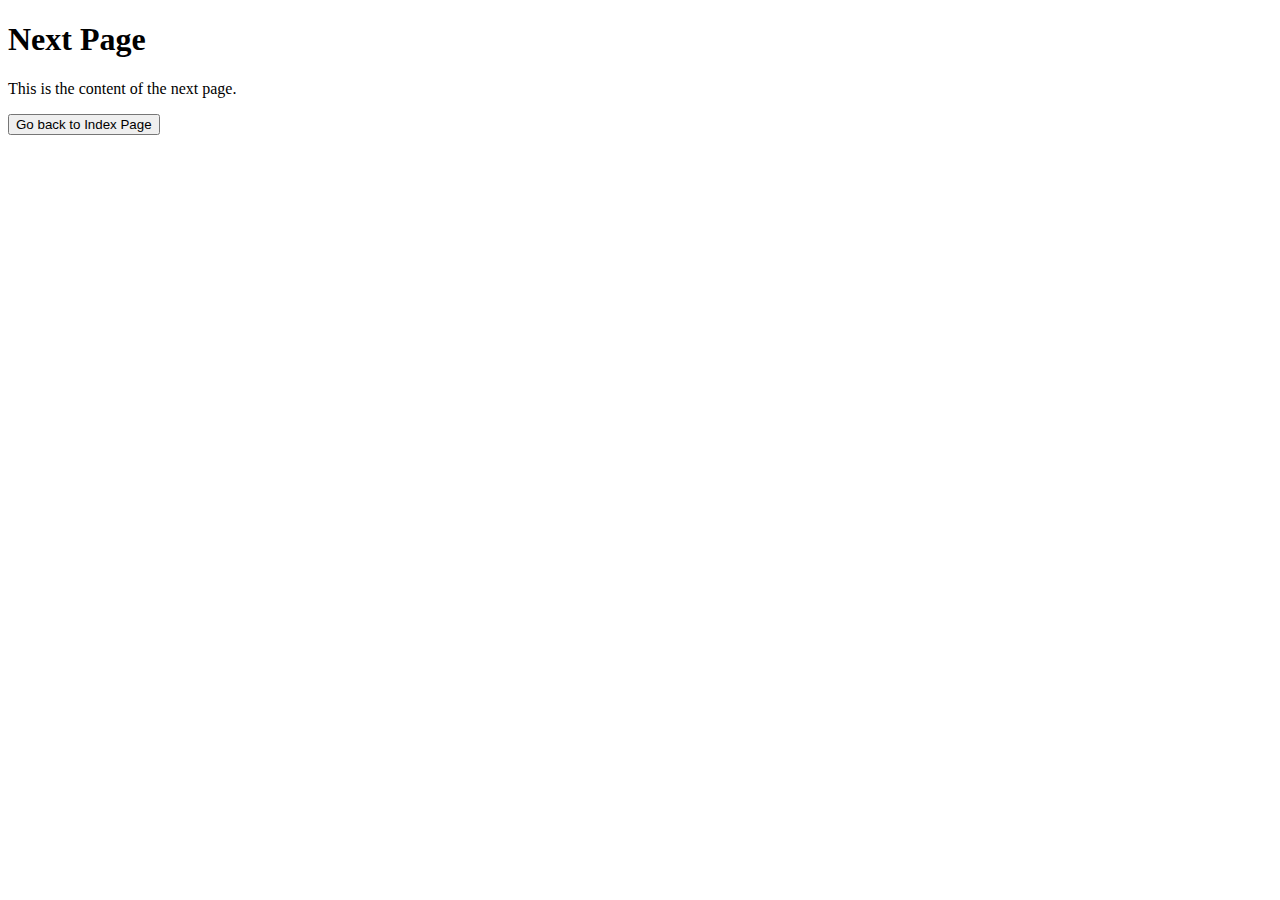
<file: my-app/public/nextpage.html>
<!DOCTYPE html>
<html lang="en">
<head>
  <meta charset="UTF-8">
  <meta name="viewport" content="width=device-width, initial-scale=1.0">
  <title>Next Page</title>
</head>
<body>
  <h1>Next Page</h1>
  <p>This is the content of the next page.</p>
  <button onclick="goToPreviousPage()">Go back to Index Page</button>

  <script>
    function goToPreviousPage() {
      // Redirect to the previous page
      window.location.href = 'index.html';
    }
  </script>
</body>
</html>
</file>
